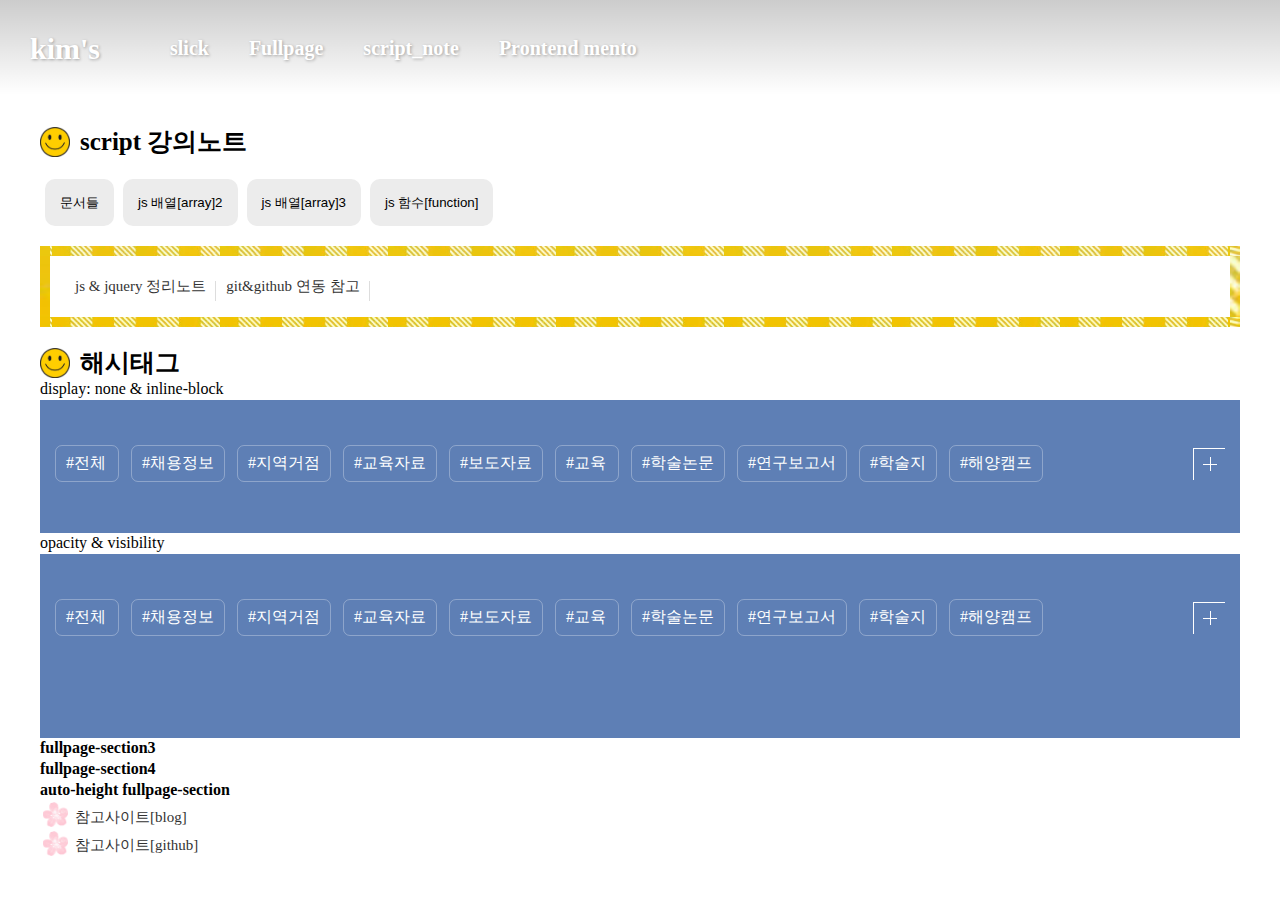
<file: script_note/note.html>
<!DOCTYPE html>
<html lang="ko">

<head>
    <meta charset="UTF-8">
    <meta http-equiv="X-UA-Compatible" content="IE=edge">
    <meta name="viewport" content="width=device-width, initial-scale=1.0">
    <title>스킬업_자바스크립트 노트</title>

    <script src="../js/jquery-1.11.2.min.js"></script>
    <link rel="stylesheet" type="text/css" href="../css/slick.css" />
    <link rel="stylesheet" href="../css/swiper-bundle.min.css" />
    <link rel="stylesheet" href="../css/jquery.fullPage.css" />
    <script type="text/javascript" src="../js/slick/slick.min.js"></script>
    <script src="https://unpkg.com/swiper/swiper-bundle.min.js"></script>
    <script type="text/javascript" src="../js/fullpage/jquery.fullPage.js"></script>
    <script src="../js/doc.js"></script>
    <script src="../js/common.js"></script>
    <link rel="stylesheet" href="../css/common.css">
    <link rel="stylesheet" href="../css/script_note/note.css">
</head>

<body>
    <div class="wrap">

        <header class="header clearfix">

            <div class="gnb_wrap">
             <div class="gnb_in">
               <!-- gnb -->
               <a href="#" class="link logo">
                kim's
               </a>
               <nav class="gnb">
             <ul class="drop_down clearfix">
                 <li class="li depth1">
                   <a href="../slide/slide.html" class="link zamong">slick</a>
                   <ul class="depth2">
                    <li><a href="../slide/slide.html" class="link">horizontal slick</a></li>
                    <li><a href="../slide/v_slide.html" class="link">vertital slick</a></li>
                    <li><a href="../slide/swiper.html" class="link">swiper slide</a></li>
                  </ul>
                 </li>
                 <li class="li depth1 ">
                   <a href="../fullpage/fullpage.html" class="link mint">Fullpage</a>
                   <ul class="depth2">
                     <li><a href="#" class="link">2차메뉴</a></li>
                     <li><a href="#" class="link">2차메뉴</a></li>
                     <li><a href="#" class="link">2차메뉴</a></li>
                   </ul>
                 </li>
                 <li class="li depth1">
                   <a href="../script_note/note.html" class="link vanila">script_note</a>
                   <ul class="depth2">
                     <li><a href="#" class="link"></a></li>
                     <li><a href="#" class="link">2차메뉴</a></li>
                     <li><a href="#" class="link">2차메뉴</a></li>
                   </ul>
                 </li>
                 <li class="li depth1">
                    <a href="../prontend_mento/prontend_mento.html" class="link org">Prontend mento</a>
                    <ul class="depth2">
                      <li><a href="#" class="link">2차메뉴</a></li>
                      <li><a href="#" class="link">2차메뉴</a></li>
                      <li><a href="#" class="link">2차메뉴</a></li>
                    </ul>
                  </li>
             </ul>
           </nav>
             </div>
             <!-- gnb -->
           </div>
         
         </header>


        <div class="wrap">

            <div class="section section1">
                <div class="inner">
                    <strong class="block fullpage-section1 tit">script 강의노트</strong>

                    <ul class="tab">
                        <li class="on">
                            <button type="button" class="note_button">문서들</button>  
                        </li>
                        <li>
                            <button type="button" class="note_button">js 배열[array]2</button>
                            
                        </li>
                        <li>
                            <button type="button" class="note_button">js 배열[array]3</button>
                          
                        </li>

                        <li>
                            <button type="button" class="note_button">js 함수[function]</button>
                          
                        </li>

                    </ul>
                    <div class="tab_note">
                         <!-- 1  -->
                        <div class="note_box on">
                            <ul>
                                <li><a href="../doc/script.docx" class="doc btn" download="script.docx">js & jquery 정리노트</a></li>
                                <li><a href="../doc/github.pptx" class="doc btn" download="github.pptx">git&github 연동 참고</a></li>
                            </ul>

                        </div>
                         <!-- 1 end-->
                        <!-- 2 array -->
                        <div class="note_box array">
                            
                            <div class="left">
                                <strong class="tit">practice</strong>
                                <p class="text-pre">
let ex = ["호준","is","해병대","군인","이다"]
console.log(ex);

ex.pop();
console.log(ex);

ex.push("red");
console.log(ex);

ex.includes("호준");
console.log(ex.includes("호준"));
ex.includes("호준이 아저씨");
console.log(ex.includes("호준이 아저씨"));

//let 안쓰고 변수명 인덱스로 가져와서 하면 됨
ex[1] ="느긋해"
ex[2] ="잠꾸러기"
ex[3] ="안전운전"
console.log(ex);


//slice 앞에서부터 인덱스미만까지 자름
ex.slice(0)
console.log(ex.slice(0));
//인덱스 1까지의 값을 제거하고 보고싶을 때
ex.slice(1)
console.log(ex.slice(1));
//인덱스 2까지의 값제거하고 보고싶을 때
ex.slice(2)
console.log(ex.slice(2));
//범위로 자를 때 인덱스 0포함부터 인덱스 2미만까지 자른 결과
//범위 안의 값을 가져올 때
ex.slice(0,2)
console.log(ex.slice(0,2));
//인덱스 1포함 2미만 자르기
ex.slice(1,2)
console.log(ex.slice(1,2));
//안전운전을 자르려면
ex.slice(3,4)
console.log(ex.slice(3,4));
//호준이 느긋해 만들려면
ex.slice(0,1);
ex.slice(1,2);
console.log(ex.slice(0,1),ex.slice(1,2));
//해병대 이후부터 자르기
ex.slice(0,3);
console.log(ex.slice(0,3))</p>
                            </div>
                            <div class="right">
                                <strong class="tit">console.log() 결과</strong>
                                <p class="text-pre">
    
[ '호준', 'is', '해병대', '군인', '이다' ]
[ '호준', 'is', '해병대', '군인' ]
[ '호준', 'is', '해병대', '군인', 'red' ]
true
false
[ '호준', '느긋해', '잠꾸러기', '안전운전', 'red' ]
[ '호준', '느긋해', '잠꾸러기', '안전운전', 'red' ]
[ '느긋해', '잠꾸러기', '안전운전', 'red' ]
[ '잠꾸러기', '안전운전', 'red' ]
[ '호준', '느긋해' ]
[ '느긋해' ]
[ '안전운전' ]
[ '호준' ] [ '느긋해' ]
[ '호준', '느긋해', '잠꾸러기' ]

                                </p>
                                
                            </div>
                            
                        </div>
                        <!-- 2 array end -->
                        <!-- 3 array3 -->
                        <div class="note_box">
                            <div class="left">
                                <strong class="tit">practice</strong>
                                <p class="text-pre">
dgfdjfdgj

                                </p>
                            </div>


                            <div class="right">
                                <strong class="tit">console.log()결과</strong>
                                <p class="text-pre">
dgjfdjgf
                                </p>
                            </div>

                         </div>
                        <!-- 3 array3 end-->

                           <!-- 4 function -->
                           <div class="note_box fc">
                            <div class="left">
                                <strong class="tit">practice</strong>
                                <p class="text-pre">
1.함수 만들기

**함수 안에 데이터 넣기
function diet(){

console.log("저녁")
console.log("6시 이전에")
console.log("밥 먹기")

}

                                </p>
                            </div>


                            <div class="right">
                                <strong class="tit">console.log()결과</strong>
                                <p class="text-pre">
결과 값 없음
                                </p>
                            </div>

                            <div class="left">
                                <strong class="tit">practice</strong>
                                <p class="text-pre">
2.함수 호출하기

function diet(){

console.log("저녁")
console.log("6시 이전에")
console.log("밥 먹기")

}

** 함수 이름을 호출해야 결과값이 도출 됨.
diet();

                                </p>
                            </div>


                            <div class="right">
                                <strong class="tit">console.log()결과</strong>
                                <p class="text-pre">
저녁
6시 이전에
밥 먹기
                                </p>
                            </div>

                            <div class="left">
                                <strong class="tit">practice</strong>
                                <p class="text-pre">
3.함수와 매개변수

**매개 변수 넣기
function diet(x,y,z){

console.log("저녁")
console.log("6시")
console.log("밥 먹기")

}

** 바꾸고 싶은 내용 매개변수를 
이용해 데이터 넣어주기

diet("아침","7시" 이전에,"일어나기");

                                </p>
                            </div>


                            <div class="right">
                                <strong class="tit">console.log()결과</strong>
                                <p class="text-pre">
저녁
6시 이전에
밥 먹기
아침 7시에 일어나기

** 기존 diet 함수 내용 출력 후 
변경된 매개변수 값을 
넣어서 다시 출력
                                </p>
                            </div>

                         </div>

                        <!-- // 4 function end -->
                    </div>

                    <script>

                        $(document).ready(function(){
                            //전역변수

                            let tab = $('.tab li');
                            let box =$('.tab_note .note_box');


                            tab.click(function(){
                                //지역변수 사용법이 잘 이해가 안 간다.
                                //누른 탭의 순서에 맞게 내용을 불러오려면 지역변수를 사용해야하는가!!!???
                                let idx = $(this).index();

                                $(this).removeClass('on');
                                box.eq(idx).removeClass('on');
                               $(this).addClass('on').find('.note_button').focus();
                               box.eq(idx).addClass('on');
                              
                               $(this).siblings().removeClass('on').find('.note_button').focusout();
                               box.eq(idx).siblings().removeClass('on');
                            

                            });



                  


                        });


                    </script>

                </div>
            </div>
            <div class="section section2">
                <div class="inner">
                    <strong class="block fullpage-section1 tit" style="margin-top:20px">  해시태그   </strong>

                      <p class="title">display: none & inline-block</p>
                        <div>
                            <style>

                            .sh_tag{background-color:#5e7fb5;padding:45px 15px 30px;}

                            .tag_box,.hs_list{width:100%;}
                            .hs_list,.hs_list .tag{display:inline-block}

                            .tag_box{max-width:1240px;text-align: left; margin: 0 auto;position:relative; }
                            .hs_list{max-width:1122px;min-height:38px;overflow: hidden;  }
                            .hs_list .tag{margin-right:12px;margin-bottom: 15px; float:left;display:none; }
                            .hs_list .tag:last-child{margin-right: 0;}
                            .hs_list .tag .link{display:block;min-width:64px; min-height:37px; font-size: 16px; color:#fff; padding: 9px 10px 10px; box-sizing: border-box; border:1px solid rgba(255,255,255,0.3); border-radius: 7px;line-height: 1;}

                            .hs_list.on{height:auto; overflow: visible;}
                            .hs_list .tag .link:hover,.hs_list .tag .link:focus,.hs_list .tag .link:active{ color:#07347d; background-color: #fff; border-color:#fff}

                            .hs_plus{position:absolute;top:3px;right: 0;width:32px;height:32px; background-color:transparent; border-width:1px 0 0 1px; }
                            .hs_plus button{display:flex; width:100%; height:100%; align-items: center; justify-content: center;background-color:transparent; }
                            .hs_plus button:focus{border:2px solid #fff}
                            .hs_plus button span{font-size: 0; position:relative; width: 20px;height: 20px; display:block}
                            .hs_plus button span:before,.hs_plus button span:after{content:''; display:block; position:absolute; top:50%; left:50%; }
                            .hs_plus button span:before{width:14px;height:0px; transform:translate(-50%,0); border-width:1px 0 0 0 }
                            .hs_plus button span:after{width:0px;height:14px;transform:translate(0,-50%); border-width:0 1px 0 0}

                            .hs_plus,.hs_plus button span:before,.hs_plus button span:after{border-style: solid; border-color:#fff;}

                            .hs_plus.active{ background-color:#043e9d;border:0}
                            .hs_plus.active button span:before,.hs_plus.active button span:after{content:''; display:block; position:absolute;border-style: solid; border-color:#fff;top:50%; left:50%; }
                            .hs_plus.active button span:before{width: 100%;height:0px; transform:translate(-50%,0) rotate(45deg); border-width:1px 0 0 0 }
                            .hs_plus.active button span:after{width:0px;height: 100%;transform:translate(0,-50%) rotate(45deg); border-width:0 1px 0 0}



                            #hash_tag2  .hs_list .tag{opacity: 0; visibility: hidden;}


                            </style>
                            <div id="hash_tag" class="sh_tag" >
                                <!-- 기본2줄  -->
                                <div class="tag_box">
                
                                    <div class="hs_list">
                                        <div class="tag">
                                            <a href="" class="link">#전체</a>
                                        </div>
                                        <div class="tag">
                                            <a href="" class="link">#채용정보</a>
                                        </div>
                                        <div class="tag">
                                            <a href="" class="link">#지역거점</a>
                                        </div>
                                        <div class="tag">
                                            <a href="" class="link">#교육자료</a>
                                        </div>
                                        <div class="tag">
                                            <a href="" class="link">#보도자료</a>
                                        </div>
                    
                                        <div class="tag">
                                            <a href="" class="link">#교육</a>
                                        </div>
                                        <div class="tag">
                                            <a href="" class="link">#학술논문</a>
                                        </div>
                                        <div class="tag">
                                            <a href="" class="link">#연구보고서</a>
                                        </div>
                                        <div class="tag">
                                            <a href="" class="link">#학술지</a>
                                        </div>
                                        <div class="tag">
                                            <a href="" class="link">#해양캠프</a>
                                        </div>
                    
                                        <div class="tag">
                                            <a href="" class="link">#공공데이터</a>
                                        </div>
                                        <!-- 1줄 -->
                                        <div class="tag">
                                            <a href="" class="link">#연구</a>
                                        </div>
                                        <div class="tag">
                                            <a href="" class="link">#채용정보</a>
                                        </div>
                                        <div class="tag">
                                            <a href="" class="link">#지역거점</a>
                                        </div>
                                        <div class="tag">
                                            <a href="" class="link">#교육자료</a>
                                        </div>
                    
                                        
                                        <!-- // end -->
                                    </div>
                
                                    <div class="hs_plus">
                                        <button type="button"><span>해시태그 더보기</span></button>
                                    </div>
                
                                </div>
                            
                                
                            </div>
                            <script>

                                $(document).ready(function(){

                                var tag_box = $('#hash_tag');
                                var tag_list = tag_box.find(".hs_list");
                                var tag_btn = tag_box.find(".hs_plus");
                                // 10개만 보여야함
                                    $("#hash_tag .hs_list .tag").slice(0, 10).css("display","inline-block");

                                    tag_btn.click(function(){

                                        $(this).toggleClass('active');

                                        if( $(this).hasClass('active') == true){

                                            $(this).find('button > span').text('해시태그 닫기');
                                            tag_list.addClass('on');
                                                // 전부 보여야함
                                            $("#hash_tag .hs_list .tag:hidden").css("display","inline-block");

                                        }else if($(this).hasClass('active') !== true){

                                            $(this).find('button > span').text('해시태그 더보기');

                                            tag_list.removeClass('on');
                                              //10개만 보이기

                                            $("#hash_tag .hs_list .tag").css("display","none").slice(0, 10).css("display","inline-block");
                                          
                                        }

                                    });

                                })
                            </script>

              
                        </div>
                         <!-- //end -->

                        <!-- hash_tag2 -->
                        <p class="title"> opacity  & visibility </p>
                        <div>
                            <style>

                            #hash_tag2  .hs_list .tag{opacity: 0; visibility: hidden; display:inline-block;transition:0.3s}

                            </style>
                            <div id="hash_tag2" class="sh_tag" >
                                <!-- 기본2줄  -->
                                <div class="tag_box">
                
                                    <div class="hs_list">
                                        <div class="tag">
                                            <a href="" class="link">#전체</a>
                                        </div>
                                        <div class="tag">
                                            <a href="" class="link">#채용정보</a>
                                        </div>
                                        <div class="tag">
                                            <a href="" class="link">#지역거점</a>
                                        </div>
                                        <div class="tag">
                                            <a href="" class="link">#교육자료</a>
                                        </div>
                                        <div class="tag">
                                            <a href="" class="link">#보도자료</a>
                                        </div>
                    
                                        <div class="tag">
                                            <a href="" class="link">#교육</a>
                                        </div>
                                        <div class="tag">
                                            <a href="" class="link">#학술논문</a>
                                        </div>
                                        <div class="tag">
                                            <a href="" class="link">#연구보고서</a>
                                        </div>
                                        <div class="tag">
                                            <a href="" class="link">#학술지</a>
                                        </div>
                                        <div class="tag">
                                            <a href="" class="link">#해양캠프</a>
                                        </div>
                    
                                        <div class="tag">
                                            <a href="" class="link">#공공데이터</a>
                                        </div>
                                        <!-- 1줄 -->
                                        <div class="tag">
                                            <a href="" class="link">#연구</a>
                                        </div>
                                        <div class="tag">
                                            <a href="" class="link">#채용정보</a>
                                        </div>
                                        <div class="tag">
                                            <a href="" class="link">#지역거점</a>
                                        </div>
                                        <div class="tag">
                                            <a href="" class="link">#교육자료</a>
                                        </div>
                    
                                        
                                        <!-- // end -->
                                    </div>
                
                                    <div class="hs_plus">
                                        <button type="button"><span>해시태그 더보기</span></button>
                                    </div>
                
                                </div>
                            
                                
                            </div>
                            <script>

                                $(document).ready(function(){
                                
                                
                                    var tag_box2 = $('#hash_tag2');
                                    var tag_list2 = tag_box2.find(".hs_list");
                                    var tag_num = $("#hash_tag2 .hs_list .tag").length;
                                    var tag_btn2 = tag_box2.find(".hs_plus");
                                
                                
                                //10개만 보이기
                                    
                                $("#hash_tag2 .hs_list .tag").slice(0,10).css({"opacity":"1","visibility":"visible"})
                              
                                    tag_btn2.click(function(){
                                
                                        $(this).toggleClass('active');
                                
                                        if(	$(this).hasClass('active') == true){
                                
                                            $(this).find('button > span').text('해시태그 닫기');
                                            tag_list2.addClass('on');
                                            $("#hash_tag2 .hs_list .tag").slice(0,tag_num).css({"opacity":"1","visibility":"visible"})
                                       

                                            tag_box2.find('button').trigger("focus");
                                            
                                        }else if($(this).hasClass('active') !== true){
                                
                                            $(this).find('button > span').text('해시태그 더보기');
                                            tag_list2.removeClass('on');
                                            $("#hash_tag2 .hs_list .tag").css({"opacity":"0","visibility":"hidden"}).slice(0,10).css({"opacity":"1","visibility":"visible"})
                                        ;
                                   
                                        }else{

                                            return false

                                        }
                                
                                    });
                                
                                    
                                    })
                                
                                
                                    </script>

              
                        </div>
                        <!--// end -->
               
                </div>
            </div>
            <div class="section section3">
                <div class="inner">
                    <strong class="block fullpage-section3">fullpage-section3</strong>
                </div>
            </div>
            <div class="section section4">
                <div class="inner">
                    <strong class="block fullpage-section3">fullpage-section4</strong>
                </div>
            </div>
            <div class="section section5 fp-auto-height">
                <div class="inner">
                    <strong class="block fullpage-section4">auto-height fullpage-section</strong>
                    <ul class="flower">
                        <li class="bul"><a href="https://bobosszone.tistory.com/entry/제이쿼리-전체화면-스크롤-fullpagejs">참고사이트[blog]</a></li>
                        <li class="bul"><a href="https://github.com/alvarotrigo/fullPage.js">참고사이트[github]</a></li>
                    </ul>
                </div>
            </div>

        </div>

        <script>
            $(document).ready(function(){

                $('#fullpage').fullpage({




                });

            });


        </script>


    </div>
    <script>
        //움직이는 해더 넣기
        let gnb = $(".gnb");



    </script>



</body>

</html>
</file>
<file: css/common.css>
@charset "UTF-8";

*{  margin: 0;
    padding: 0;
    border: 0;
    box-sizing: border-box;
    line-height: 1.3;
    font-style: normal;
}
body,html{width:100%; height: 100%;}
ul{}
li{list-style: none;}
a{text-decoration: none; text-decoration-color: #3c9ea0; color:#333; font-size:15px}
a:hover,a:focus,a:active{text-decoration: underline;}

.wrap{padding: 63px 20px 0;width: 100%;position:relative;height: 100%;}
.clear{}
/* 높이값 찾아주기; overflow:hidden or clearfix 처리 */
.clear:after{content:''; display:block; clear:both;}
/* bold */
.bold{font-weight: bold;}
/* block */
.block{display: block;}
/* bullet */
.bullet{padding-left:15px; position:relative}
.bullet:before{content:'';display:inline-block; position:absolute; top:50%;left:2px; transform: translateY(-50%);width:6px;height: 6px;background:#e91e63;border-radius: 50%;}
/* padding  & margin*/
.pl10{padding-left: 10px;}
.pl20 {padding-left: 20px;}

.mt15{margin-top: 15px;}
.ml10{margin-left: 10px;}
.ml20{margin-left: 20px;}

/* flower bullet */

.flower{}
.flower .bul,.flower .tit{position: relative;padding-left: 35px;font-size: 22px;}
.flower .bul:before,.flower .tit:before{content:'';display:inline-block;position: absolute;top:50%;left:3px;margin-top: -12.5px;width:25px;height:25px;background: url(../img/flower.png) no-repeat center  center;background-size: cover;}
.flower .bul:hover:before,.flower .bul:focus:before{animation-name: flower; animation-duration: 2s; animation-timing-function: cubic-bezier(0.6, 0.6, 0.2, 0.3); animation-fill-mode: initial; animation-iteration-count: infinite;}
@keyframes flower{

    0%,100%{transform: rotate(-180deg) scale(1)}
    50%{transform: rotate(180deg) scale(0.5);}

}

/* point-color */
.point{color:#e91e63}
.point2{color:#3f51b5}

/* description */
#description{display:block; margin:20px 0; padding:10px; border:5px solid #cddc39}
#description .title{text-transform: uppercase; font-style: normal; display:block}
#description span{padding-left:30px}

/* gnb */

/* header */
.zamong{background-color:#ffbcb0;}
.mint{background-color:#e9f1df}
.vanila{background-color:#f4eabf}
.org{background-color:#f6d95b}

/* gnb */

header{}
header .gnb_in{width:100%;position:relative; padding:0 20px 0 150px; background: -webkit-linear-gradient(-90deg,rgba(0,0,0,0.2), rgba(0,0,0,0.0));
position:absolute;top:0;left:0;z-index: 10;}

/* logo & depth1 */
.logo{padding:0 10px;font-size: 30px; position: absolute; top:50%; left:20px; transform: translateY(-50%); color:#fff; font-weight: bold;}
.gnb{height:95px;}
.drop_down,.drop_down .depth1,.drop_down .depth1 > .link{height:100%;}
.drop_down .link{padding:0 5px}

.drop_down .depth1{ position:relative;float:left;}
.drop_down .depth1 > .link{ 

    font-size: 20px; 
    font-weight: bold; 
    display:inline-flex;
    align-items: center;
    justify-content: center;
    padding:0 20px;
    color:#fff;background-color: transparent;
    }
    .logo,.drop_down .depth1 > .link{text-shadow:1px 1px 3px rgba(0,0,0,0.3)}
/* depth2 */
.drop_down .depth2{position: absolute; top:96px; left: 0; width: 100%;}
.drop_down .depth2 li{text-align: center;}
.drop_down .depth2 li a{min-height: 25px;line-height: 1.2; padding: 10px 5px;color:#666}



/* depth1 hover */

.drop_down .depth1.hover .zamong{background-color:#ffbcb0;}
.drop_down .depth1.hover .mint{background-color:#e9f1df}
.drop_down .depth1.hover .vanila{background-color:#f4eabf}
.drop_down .depth1.hover .org{background-color:#f6d95b}


/* ov & fixed */
.gnb_in.fixed{position: fixed;}
.gnb_in.ov,.gnb_in.fixed{background: #fff;}
.gnb_in.ov .logo,
.gnb_in.fixed .logo,
.gnb_in.ov .drop_down .depth1 > .link,
.gnb_in.fixed .drop_down .depth1 > .link{color:#000}
.gnb_in.ov .drop_down .depth1.hover > .link{color:#666}


.tit{font-size:25px;padding-left: 40px;position:relative;}
.tit:before{content:'';display:inline-block;width: 30px;height: 30px;background:url('../img/smile.png') no-repeat center;background-size:100%;top: 50%;margin-top: -15px;position: absolute;left: 0;}
</file>
<file: css/script_note/note.css>
@charset "UTF-8";

.section{}

.section:after{content:'';display:block;clear:both}
.section .tab{margin:20px 0}
.section .tab li{display:inline-block; margin-left:5px}
.section .tab_note{
    padding: 20px 25px;
    border: 10px solid transparent;
    border-image: url('../../img/check_bg.jpg') 20 5 repeat;
}
.note_button{background-color: #ececec;border-radius:10px; outline: none; transition: 0.6s; padding:15px}
.note_button:focus,.note_button:hover,.note_button:active{background-color: #f0df51;}


.note_box{display:table;table-layout:fixed;width:100%;display: none;}
.note_box ul{display:block}
.note_box ul:after{content:''; display:block; clear:both}
.note_box ul li {display:inline-block; padding-right:10px; margin-right:10px;position:relative;float:left}
.note_box ul li:after{content:''; display:block; position:absolute; right:0;  top:5px; width:1px;height:20px; border-right:1px solid #ddd;}
.note_box.on{display:block;}
.note_box button:focus{text-decoration: underline;}

.note_box > div{display:table-cell; padding:15px}
.note_box .text-pre{white-space: pre; word-wrap: break-word; word-break: keep-all;}
.note_box.array .img_wrap{
    width: 1181px;
    height: 994px;
}

.note_box.fc{}
.note_box.fc > div{max-width: 16.66666%;}
.note_box.fc .tit{font-size: 18px;}
.note_box.fc .text-pre{font-size: 18px;}
</file>
